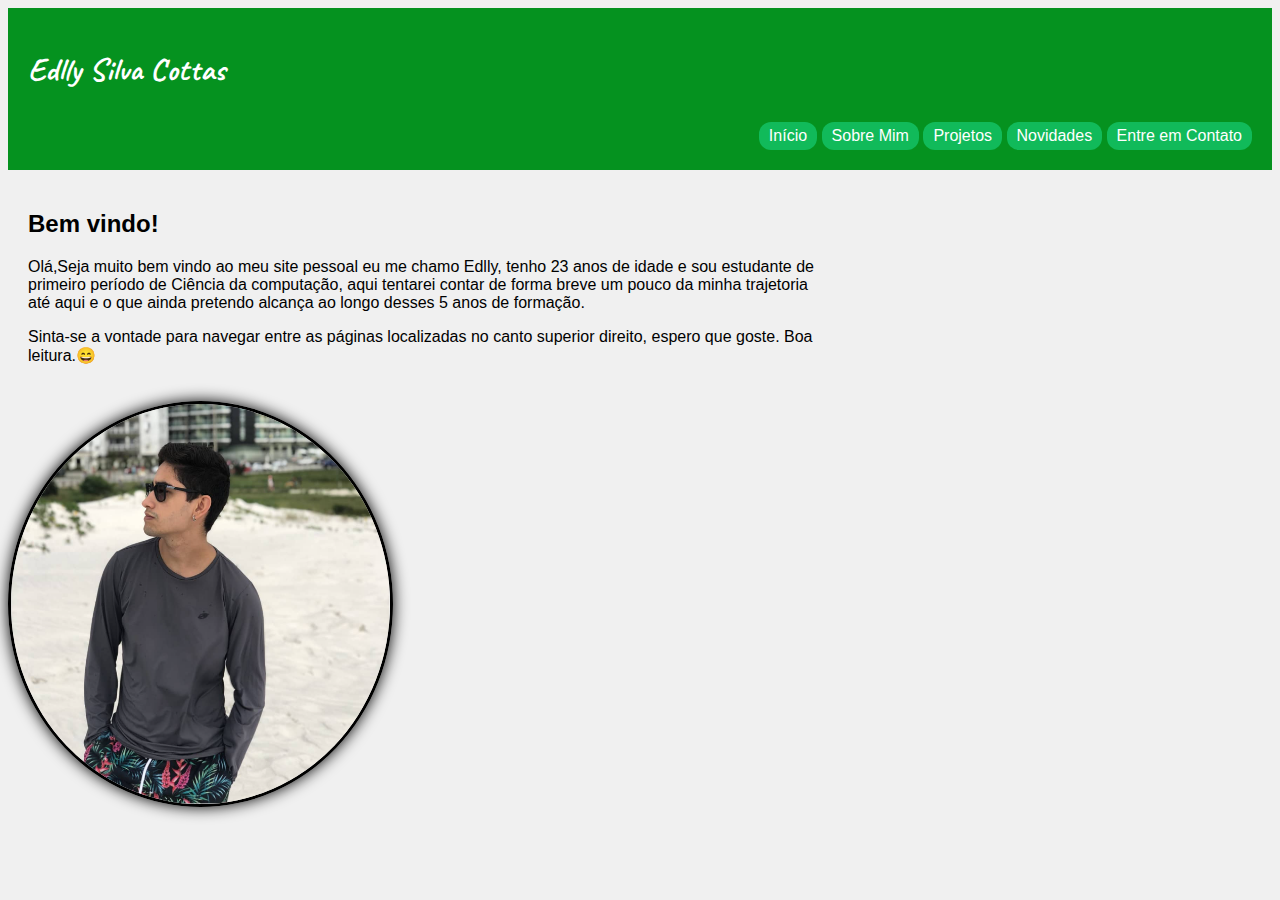
<file: index.html>
<!DOCTYPE html>
<!--edlly silva cottas-->
<!--matricula: 1230106332-->
<html>
  <meta charset="UTF-8">
    <meta http-equiv="X-UA-Compatible" content="IE=edge">
    <meta name="viewport" content="width=device-width, initial-scale=1.0">
  <head>
    <title>Blog Edlly Cottas</title>
    <link rel="stylesheet" type="text/css" href="Layout.css">
  </head>
  <body>
    <header>
      <h1>Edlly Silva Cottas</h1>
      <link rel="preconnect" href="https://fonts.googleapis.com">
<link rel="preconnect" href="https://fonts.gstatic.com" crossorigin>
<link href="https://fonts.googleapis.com/css2?family=Caveat:wght@700&display=swap" rel="stylesheet">
      <nav>
        <a href="index.html">Início  </a>
        <a href="About.html">Sobre Mim  </a>
        <a href="Projects.html">Projetos  </a>
        <a href="News.html">Novidades  </a>
        <a href="Contact.html">Entre em Contato</a>
      </nav>
    </header>
    
    <main>
      <section>
        <h2>Bem vindo!</h2>
        <p>Olá,Seja muito bem vindo ao meu site pessoal eu me chamo Edlly, tenho 23 anos de idade e sou estudante de primeiro período de Ciência da computação, aqui tentarei contar de forma breve um pouco da minha trajetoria até aqui e o que ainda pretendo alcança ao longo desses 5 anos de formação.</p> 
        <p>Sinta-se a vontade para navegar entre as páginas localizadas no canto superior direito, espero que goste. Boa leitura.&#128516</p>
      </section>
    </main>
    <img class="foto-home" src="Foto Insta.png">
   
  </body>
</html>
</file>
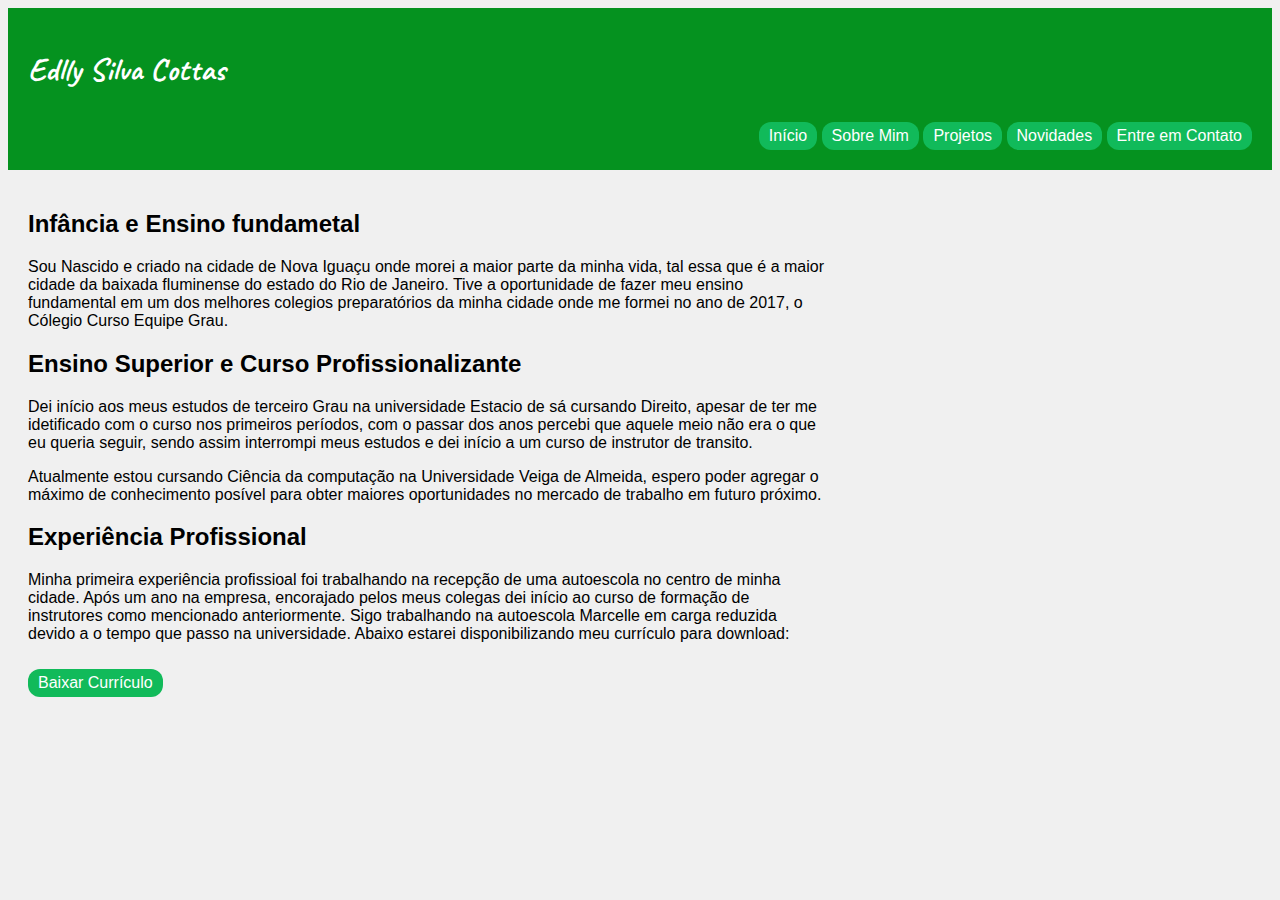
<file: About.html>
<!DOCTYPE html>
<html>
  <meta charset="UTF-8">
<meta http-equiv="X-UA-Compatible" content="IE=edge">
<meta name="viewport" content="width=device-width, initial-scale=1.0">
  <head>
    <title>Blog Edlly Cottas</title>
    <link rel="stylesheet" type="text/css" href="Layout.css">
  </head>
  <body>
    <header>
      <h1>Edlly Silva Cottas</h1>
      <link rel="preconnect" href="https://fonts.googleapis.com">
<link rel="preconnect" href="https://fonts.gstatic.com" crossorigin>
<link href="https://fonts.googleapis.com/css2?family=Caveat:wght@700&display=swap" rel="stylesheet">
      <nav>
        <a href="index.html">Início  </a>
        <a href="About.html">Sobre Mim  </a>
        <a href="Projects.html">Projetos  </a>
        <a href="News.html">Novidades  </a>
        <a href="Contact.html">Entre em Contato</a>
      </nav>
    </header>

    <main>
        <section>
            <h2>Infância e Ensino fundametal</h2>
            <p>Sou Nascido e criado na cidade de Nova Iguaçu onde morei a maior parte da minha vida, tal essa que é a maior cidade da baixada fluminense do estado do Rio de Janeiro. Tive a oportunidade de fazer meu ensino fundamental em um dos melhores colegios preparatórios da minha cidade onde me formei no ano de 2017, o Cólegio Curso Equipe Grau.</p>
            <h2>Ensino Superior e Curso Profissionalizante</h2>
            <p>Dei início aos meus estudos de terceiro Grau na universidade Estacio de sá cursando Direito, apesar de ter me idetificado com o curso nos primeiros períodos, com o passar dos anos percebi que aquele meio não era o que eu queria seguir, sendo assim interrompi meus estudos e dei início a um curso de instrutor de transito.</p>
            <p>Atualmente estou cursando Ciência da computação na Universidade Veiga de Almeida, espero poder agregar o máximo de conhecimento posível para obter maiores oportunidades no mercado de trabalho em futuro próximo.</p>
            <h2>Experiência Profissional</h2>         
            <p>Minha primeira experiência profissioal foi trabalhando na recepção de uma autoescola no centro de minha cidade. Após um ano na empresa, encorajado pelos meus colegas dei início ao curso de formação de instrutores como mencionado anteriormente. Sigo trabalhando na autoescola Marcelle em carga reduzida devido a o tempo que passo na universidade. Abaixo estarei disponibilizando meu currículo para download:</p>
            <a href="https://mega.nz/file/lvhnSSoL#LPNyxLkCBq4hF_alHcrsQJfq6MbHLQvvbBFjgRb4ezU" download>Baixar Currículo</a> 
        </section>
    </main>
</file>
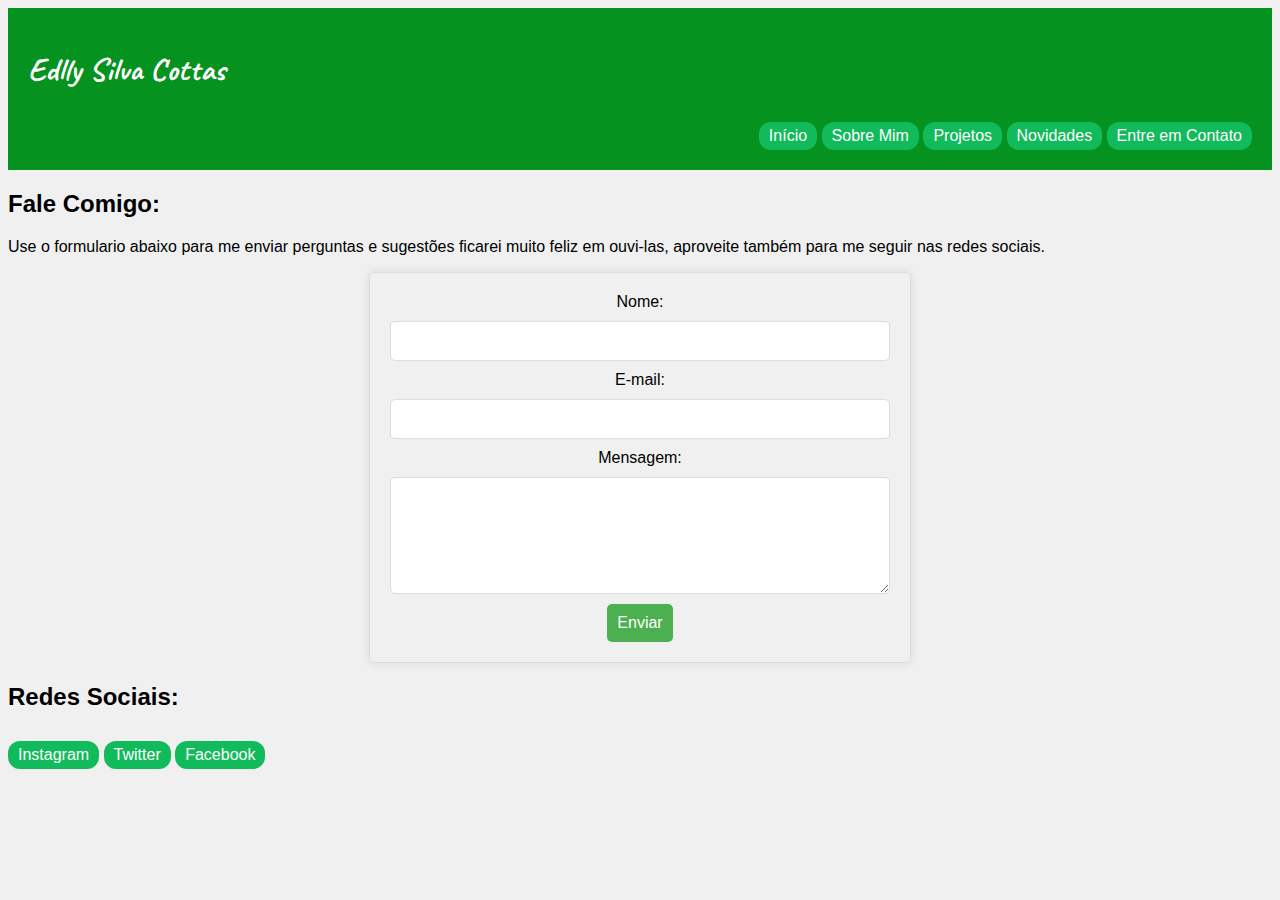
<file: Contact.html>
<!DOCTYPE html>
<html>
  <head>
    <meta charset="UTF-8">
    <meta http-equiv="X-UA-Compatible" content="IE=edge">
    <meta name="viewport" content="width=device-width, initial-scale=1.0">
    <title>Blog Edlly Cottas</title>
    <link rel="stylesheet" type="text/css" href="Layout.css">
  </head>
  <body>
    <header>
      <h1>Edlly Silva Cottas</h1>
      <link rel="preconnect" href="https://fonts.googleapis.com">
<link rel="preconnect" href="https://fonts.gstatic.com" crossorigin>
<link href="https://fonts.googleapis.com/css2?family=Caveat:wght@700&display=swap" rel="stylesheet">
      <nav>
        <a href="index.html">Início  </a>
        <a href="About.html">Sobre Mim  </a>
        <a href="Projects.html">Projetos  </a>
        <a href="News.html">Novidades  </a>
        <a href="Contact.html">Entre em Contato</a>
      </nav>
    </header> 
    <body>
      <section>
      <h2>Fale Comigo:</h2>
      <p>Use o formulario abaixo para me enviar perguntas e sugestões ficarei muito feliz em ouvi-las, aproveite também para me seguir nas redes sociais.</p>
      </section>
      <form method="post" action="mailto:edlly.cottas@gmail.com">
        <label for="nome">Nome:</label>
        <input type="text" id="nome" name="nome" required>
    
        <label for="email">E-mail:</label>
        <input type="text" id="email" name="email" required>
    
        <label for="mensagem">Mensagem:</label>
        <textarea id="mensagem" name="mensagem" rows="5" required></textarea>
    
        <input type="submit" value="Enviar">
      </form>
    <h2>Redes Sociais:</h2>
    <a href="https://www.instagram.com/edlly_cottas/">Instagram</a>
    <a href="https://mobile.twitter.com/EdllyC">Twitter</a>
    <a href="https://www.facebook.com/edlly.cottas">Facebook</a>
    </body>
    </html>
</file>
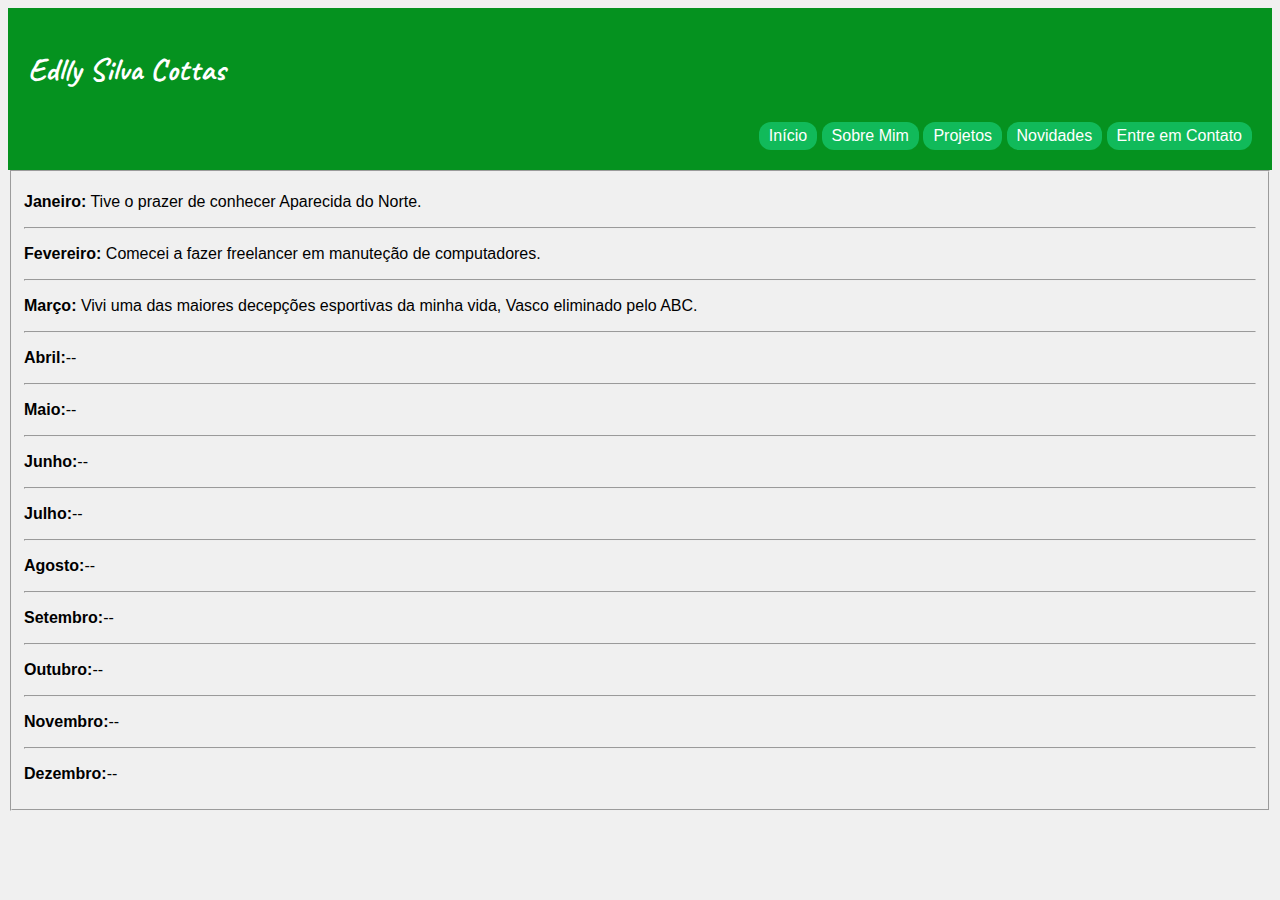
<file: News.html>
<!DOCTYPE html>
<html>
  <head>
    <meta charset="UTF-8">
    <meta http-equiv="X-UA-Compatible" content="IE=edge">
    <meta name="viewport" content="width=device-width, initial-scale=1.0">
    <title>Blog Edlly Cottas</title>
    <link rel="stylesheet" type="text/css" href="Layout.css">
  </head>
  <body>
    <header>
      <h1>Edlly Silva Cottas</h1>
      <link rel="preconnect" href="https://fonts.googleapis.com">
<link rel="preconnect" href="https://fonts.gstatic.com" crossorigin>
<link href="https://fonts.googleapis.com/css2?family=Caveat:wght@700&display=swap" rel="stylesheet">
      <nav>
        <a href="Home.html">Início  </a>
        <a href="About.html">Sobre Mim  </a>
        <a href="Projects.html">Projetos  </a>
        <a href="News.html">Novidades  </a>
        <a href="Contact.html">Entre em Contato</a>
      </nav>
    </header>
    <div class="novidades">
      <fieldset>
        <p><strong>Janeiro:</strong> Tive o prazer de conhecer Aparecida do Norte.</p><hr>
        <p><Strong>Fevereiro:</Strong> Comecei a fazer freelancer em manuteção de computadores.</p><hr>
        <p><Strong>Março:</Strong> Vivi uma das maiores decepções esportivas da minha vida, Vasco eliminado pelo ABC.</p><hr>
        <p><strong>Abril:</strong>--</p><hr>
        <p><strong>Maio:</strong>--</p><hr>
        <p><strong>Junho:</strong>--</p><hr>
        <p><strong>Julho:</strong>--</p><hr>
        <p><strong>Agosto:</strong>--</p><hr>
        <p><strong>Setembro:</strong>--</p><hr>
        <p><strong>Outubro:</strong>--</p><hr>
        <p><strong>Novembro:</strong>--</p><hr>
        <p><strong>Dezembro:</strong>--</p>

      </fieldset>
      </div>
</file>
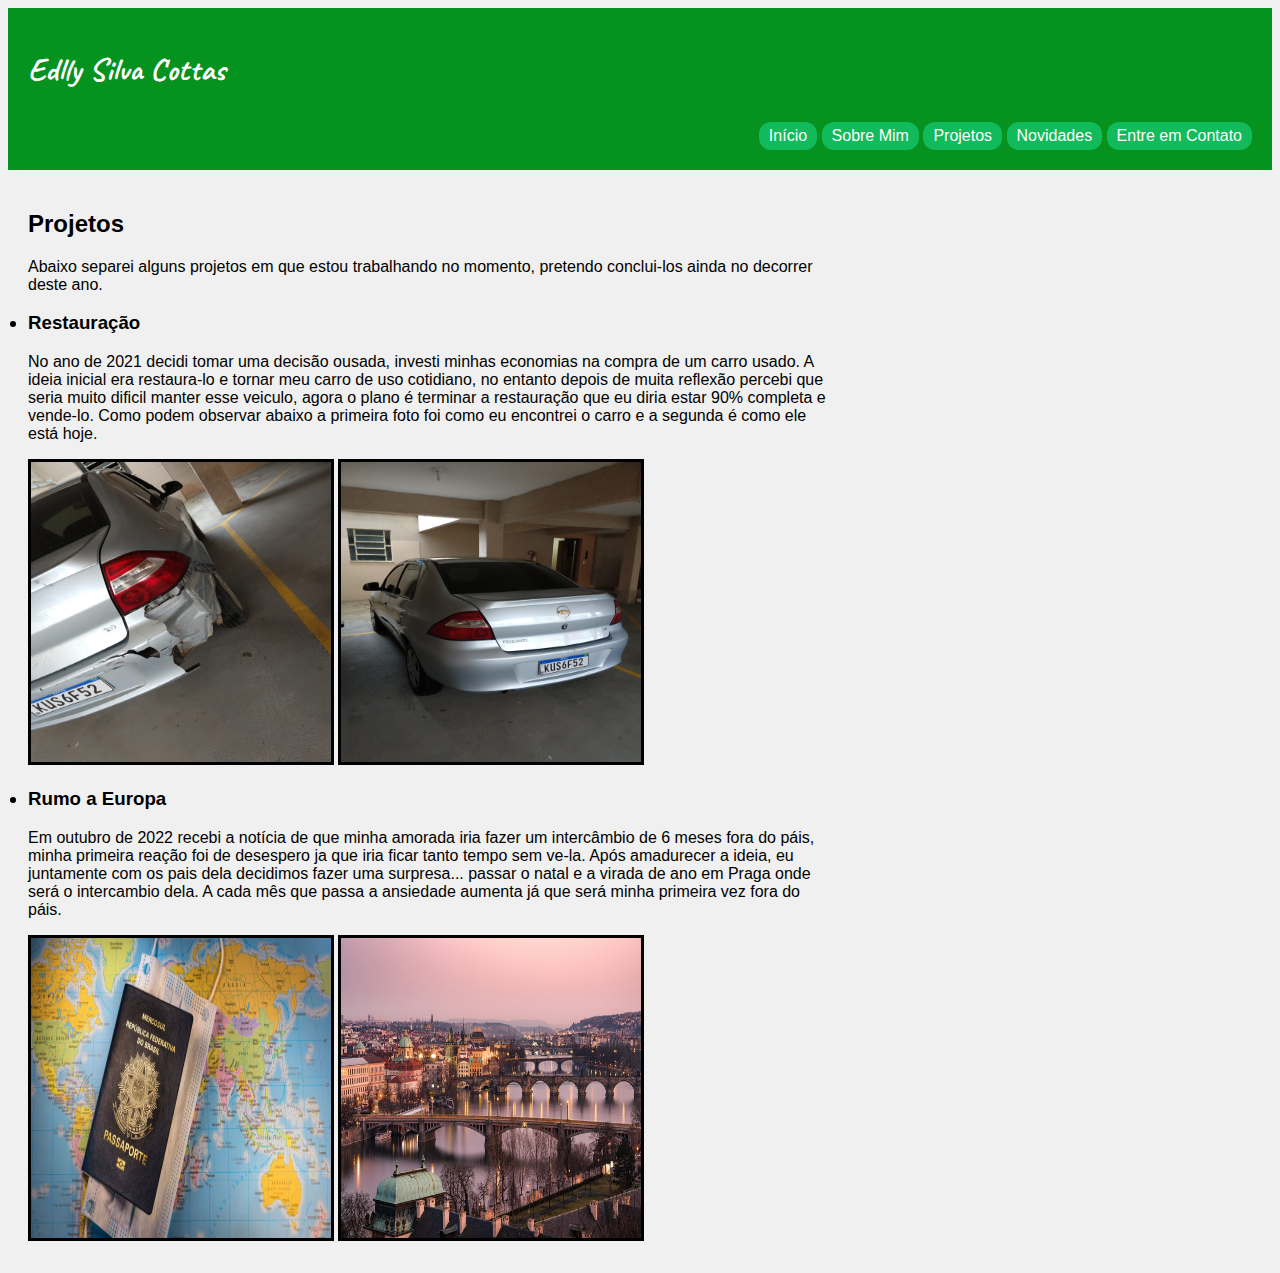
<file: Projects.html>
<!DOCTYPE html>
<html>
  <head>
    <meta charset="UTF-8">
    <meta http-equiv="X-UA-Compatible" content="IE=edge">
    <meta name="viewport" content="width=device-width, initial-scale=1.0">
    <title>Blog Edlly Cottas</title>
    <link rel="stylesheet" type="text/css" href="Layout.css">
  </head>
  <body>
    <header>
      <h1>Edlly Silva Cottas</h1>
      <link rel="preconnect" href="https://fonts.googleapis.com">
<link rel="preconnect" href="https://fonts.gstatic.com" crossorigin>
<link href="https://fonts.googleapis.com/css2?family=Caveat:wght@700&display=swap" rel="stylesheet">
      <nav>
        <a href="index.html">Início  </a>
        <a href="About.html">Sobre Mim  </a>
        <a href="Projects.html">Projetos  </a>
        <a href="News.html">Novidades  </a>
        <a href="Contact.html">Entre em Contato</a>
      </nav>
    </header>
    <main>
      <section>
        <h2>Projetos</h2>
        <p>Abaixo separei alguns projetos em que estou trabalhando no momento, pretendo conclui-los ainda no decorrer deste ano.</p>
      </section>

      <article>
        <h3><li><b>Restauração</b></li></h3>
            <p>No ano de 2021 decidi tomar uma decisão ousada, investi minhas economias na compra de um carro usado. A ideia inicial era restaura-lo e tornar meu carro de uso cotidiano, no entanto depois de muita reflexão percebi que seria muito dificil manter esse veiculo, agora o plano é terminar a restauração que eu diria estar 90% completa e vende-lo. Como podem observar abaixo a primeira foto foi como eu encontrei o carro e a segunda é como ele está hoje.</p>
            <img src="Prisma 01.jpeg" width="300px" height="300px" style="border-style: solid;">
            <img src="Prisma 02.jpeg" width="300px" height="300px" style="border-style: solid;">
        <h3><li><b>Rumo a Europa</b></li></h3>
            <p>Em outubro de 2022 recebi a notícia de que minha amorada iria fazer um intercâmbio de 6 meses fora do páis, minha primeira reação foi de desespero ja que iria ficar tanto tempo sem ve-la. Após amadurecer a ideia, eu juntamente com os pais dela decidimos fazer uma surpresa... passar o natal e a virada de ano em Praga onde será o intercambio dela. A cada mês que passa a ansiedade aumenta já que será minha primeira vez fora do páis. </p>
            <img src="Passaporte.jpeg" width="300px" height="300px" style="border-style: solid;">
            <img src="Praga.jpg" width="300px" height="300px" style="border-style: solid;">
      </article>
</file>
<file: Layout.css>
body {
    font-family: Arial, sans-serif;
    background-color: #f0f0f0;
  }
  
  header {
    background-color: #05921f;
    color: #fff;
    padding: 20px;
  
  }

  h1 {
    font-family: 'Caveat', cursive;

  }

  a:link {
    
    color: white;
    text-decoration: none;

  }

  a:visited {
    color: white;
  }
  
  main {
    max-width: 800px;
    padding: 20px;
  }
  

 ul {
    list-style: disc;
    margin: 0;
    padding-left: 20px;
  }
  
  a {
    text-decoration: none;
    display: inline-block;
    background-color: #11ba5a;
    padding: 5px 10px;
    border-radius: 12px;
    margin-top: 10px;
  }

  .foto-home {
    width: 30%;
    height: 400px;
    border-radius: 50%;
    border-style:solid;
    box-shadow: 0px 0px 15px;
    }

  nav {
    text-align: right;
  }  

  form {
    display: flex;
    flex-direction: column;
    align-items:center;
    padding: 20px;
    border: 1px solid #ddd;
    border-radius: 5px;
    box-shadow: 0 0 10px rgba(0, 0, 0, 0.1);
    max-width: 500px;
    margin: 0 auto;
  }

  input[type="text"], textarea {
    padding: 10px;
    margin: 10px 0;
    border: 1px solid #ddd;
    border-radius: 5px;
    font-size: 16px;
    width: 100%;
    box-sizing: border-box;
  }

  input[type="submit"] {
    background-color: #4CAF50;
    color: white;
    padding: 10px;
    border: none;
    border-radius: 5px;
    font-size: 16px;
    cursor: pointer;
  }
</file>
